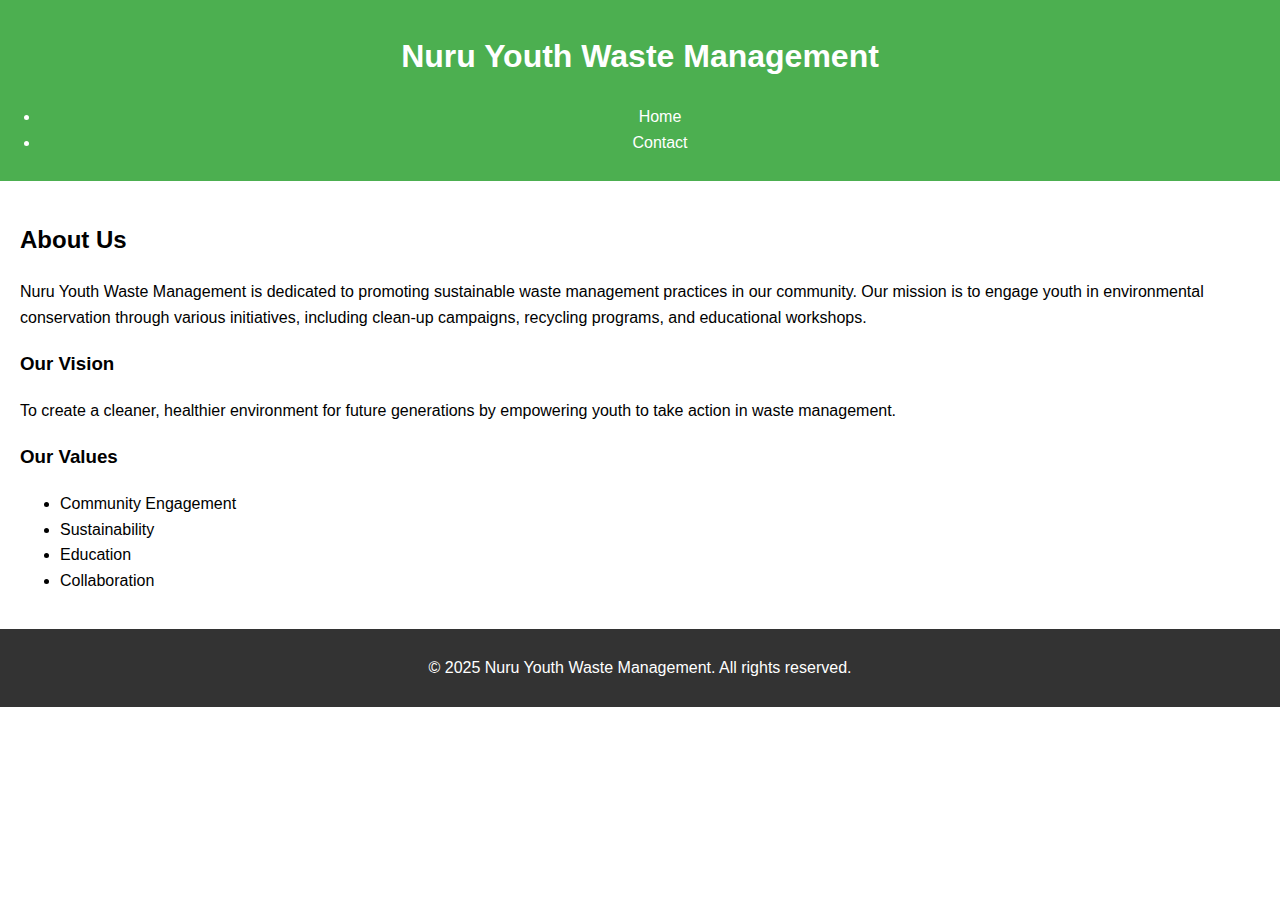
<file: website-project/about.html>
<!DOCTYPE html>
<html lang="en">
<head>
    <meta charset="UTF-8">
    <meta name="viewport" content="width=device-width, initial-scale=1.0">
    <title>About Us - Nuru Youth Waste Management</title>
    <link rel="stylesheet" href="css/styles.css">
    <script src="js/script.js" defer></script>
</head>
<body>
    <header>
        <h1>Nuru Youth Waste Management</h1>
        <nav>
            <ul>
                <li><a href="index.html">Home</a></li>
                
                <li><a href="contact.html">Contact</a></li>
            </ul>
        </nav>
    </header>

    <main>
        <h2>About Us</h2>
        <p>Nuru Youth Waste Management is dedicated to promoting sustainable waste management practices in our community. Our mission is to engage youth in environmental conservation through various initiatives, including clean-up campaigns, recycling programs, and educational workshops.</p>
        
        <h3>Our Vision</h3>
        <p>To create a cleaner, healthier environment for future generations by empowering youth to take action in waste management.</p>

        <h3>Our Values</h3>
        <ul>
            <li>Community Engagement</li>
            <li>Sustainability</li>
            <li>Education</li>
            <li>Collaboration</li>
        </ul>
    </main>

    <footer>
        <p>&copy; 2025 Nuru Youth Waste Management. All rights reserved.</p>
    </footer>
</body>
</html>
</file>
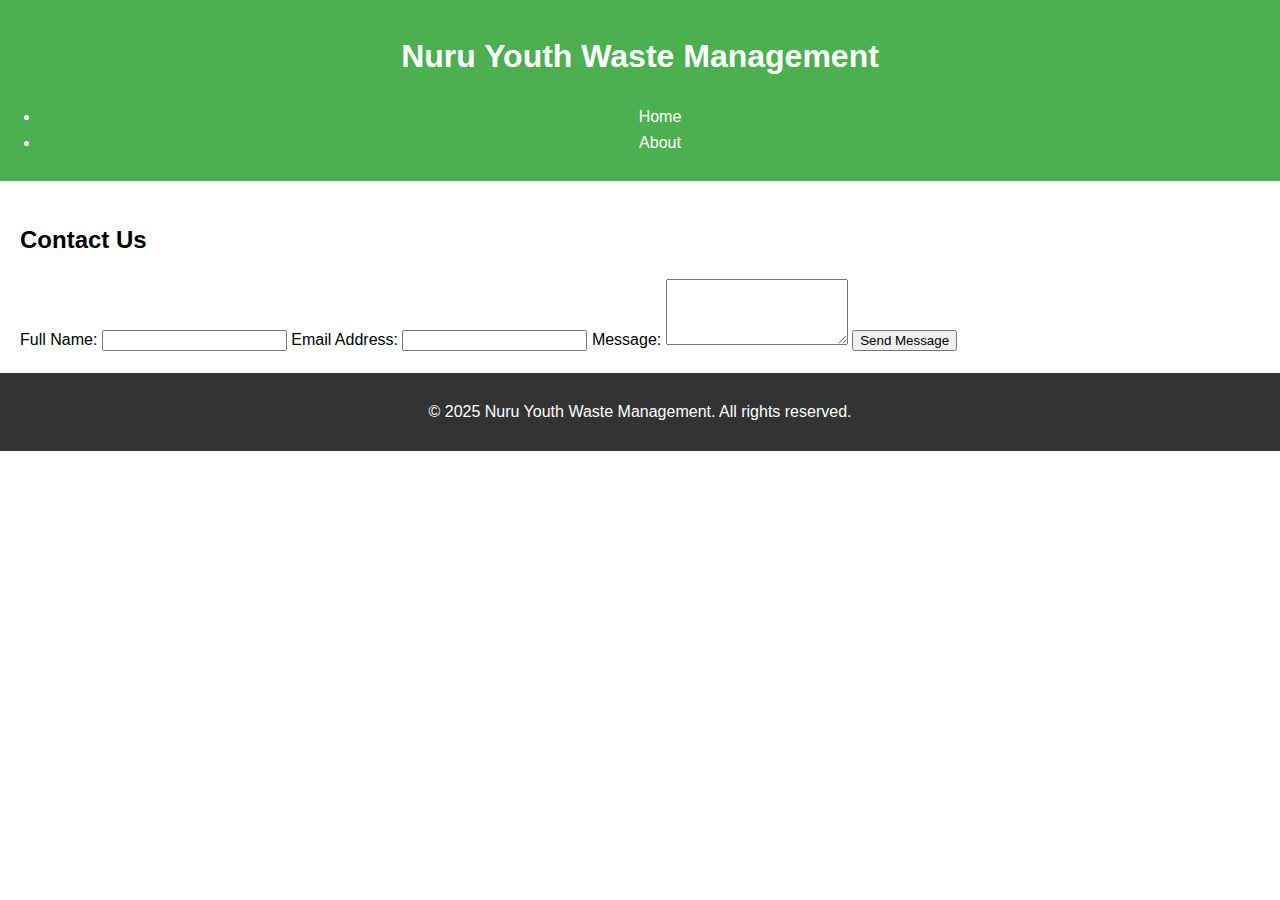
<file: website-project/contact.html>
<!DOCTYPE html>
<html lang="en">
<head>
    <meta charset="UTF-8">
    <meta name="viewport" content="width=device-width, initial-scale=1.0">
    <title>Contact Us - Nuru Youth Waste Management</title>
    <link rel="stylesheet" href="css/styles.css">
    <script src="js/script.js" defer></script>
</head>
<body>
    <header>
        <h1>Nuru Youth Waste Management</h1>
        <nav>
            <ul>
                <li><a href="index.html">Home</a></li>
                <li><a href="about.html">About</a></li>
                
            </ul>
        </nav>
    </header>

    <main>
        <h2>Contact Us</h2>
        <form action="submit_contact.php" method="POST" id="contact-form">
            <label for="name">Full Name:</label>
            <input type="text" id="name" name="name" required>

            <label for="email">Email Address:</label>
            <input type="email" id="email" name="email" required>

            <label for="message">Message:</label>
            <textarea id="message" name="message" rows="4" required></textarea>

            <input type="submit" value="Send Message">
        </form>
    </main>

    <footer>
        <p>&copy; 2025 Nuru Youth Waste Management. All rights reserved.</p>
    </footer>
</body>
</html>
</file>
<file: website-project/css/styles.css>
body {
    font-family: Arial, sans-serif;
    margin: 0;
    padding: 0;
    line-height: 1.6;
}

header {
    background: #4CAF50;
    color: white;
    padding: 10px 0;
    text-align: center;
}

nav {
    margin: 10px 0;
}

nav a {
    color: white;
    text-decoration: none;
    padding: 10px 15px;
}

nav a:hover {
    background: #45a049;
}

main {
    padding: 20px;
}

footer {
    background: #333;
    color: white;
    text-align: center;
    padding: 10px 0;
    position: relative;
    bottom: 0;
    width: 100%;
}

@media (max-width: 600px) {
    nav {
        display: flex;
        flex-direction: column;
    }

    nav a {
        padding: 10px;
        text-align: center;
    }
}
</file>
